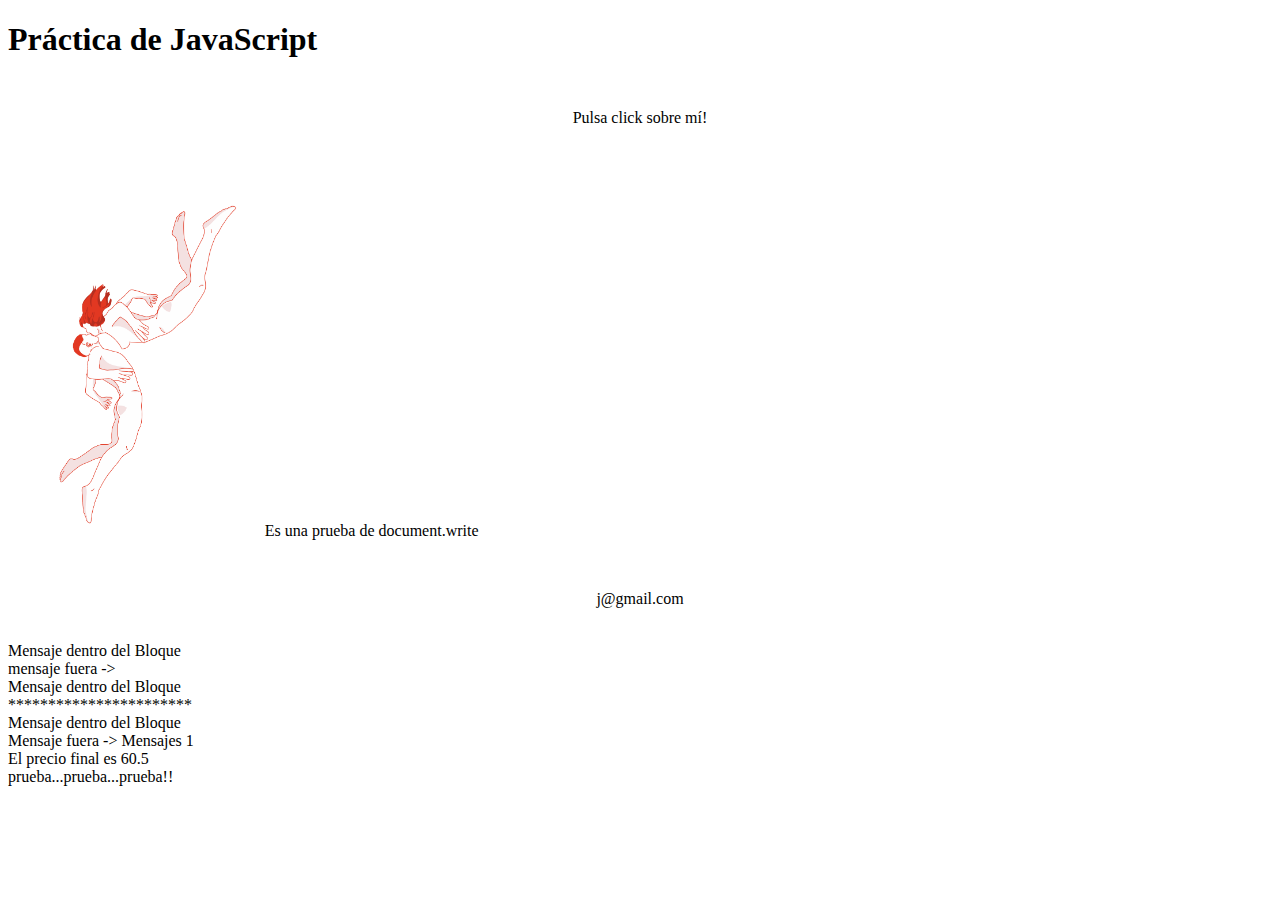
<file: index.html>
<!DOCTYPE html>
<html lang="es">
<head>
    <meta charset="UTF-8">
    <meta name="viewport" content="width=device-width, initial-scale=1.0">
    <title>Document</title>

    <link rel="stylesheet" href="estilos/estilos.css">
    
</head>
<body>
    <h1>JavaScript</h1> <!-- Etiqueta-->
    <p onclick="alert('Es mi primer JavaScript')">
        Pulsa click sobre mí! </p>
     <p id="parrafo"></p>   <!-- id-->

     <div class="cuadrado"></div> <!--cuadrado-->
    
     <img src="" alt="Imagen" id="imagen">



    <script src="js/script.js"></script>
</body>
</html>
</file>
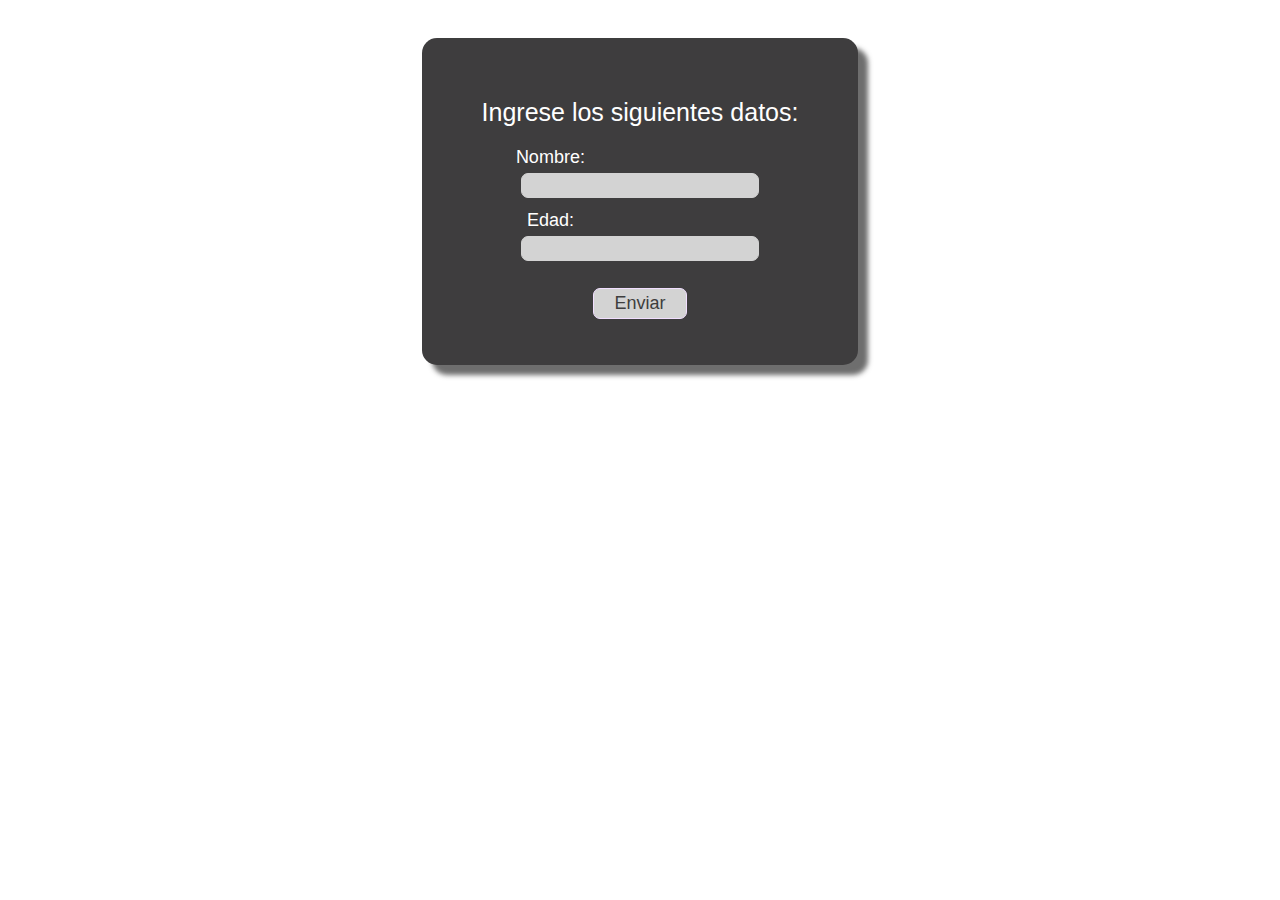
<file: a_2_8.html>
<!DOCTYPE html>
<html lang="es">

<head>
    <meta charset="UTF-8">
    <meta name="viewport" content="width=device-width, initial-scale=1.0">
    <title>Análisis de la edad</title>
    <link rel="stylesheet" href="estilos/estilos.css">
    <link rel="stylesheet" href="estilos/responsive.css">
</head>

<body>
    <!-- Página 62 -->
    <div class="contenedor row">
        <h2>Ingrese los siguientes datos:</h2>
        <div class="nombre col-6">
            <label for="nombre">Nombre:</label>
        </div>
        <div>
            <input type="text" id="nombre" name="nombre" class="col-8">
        </div>




        <div class="nombre col-6">
            <label for="edad">Edad:</label>
        </div>
        <div>
            <input type="number" id="edad" name="edad" class="col-8">
        </div>


        <div>
            <button class="boton">
                Enviar
            </button>
        </div>


    </div>



    <p class="mensaje"> </p>
    <p class="mensajeError"></p>







    <script src="js/a_2_8.js"></script>
</body>

</html>
</file>
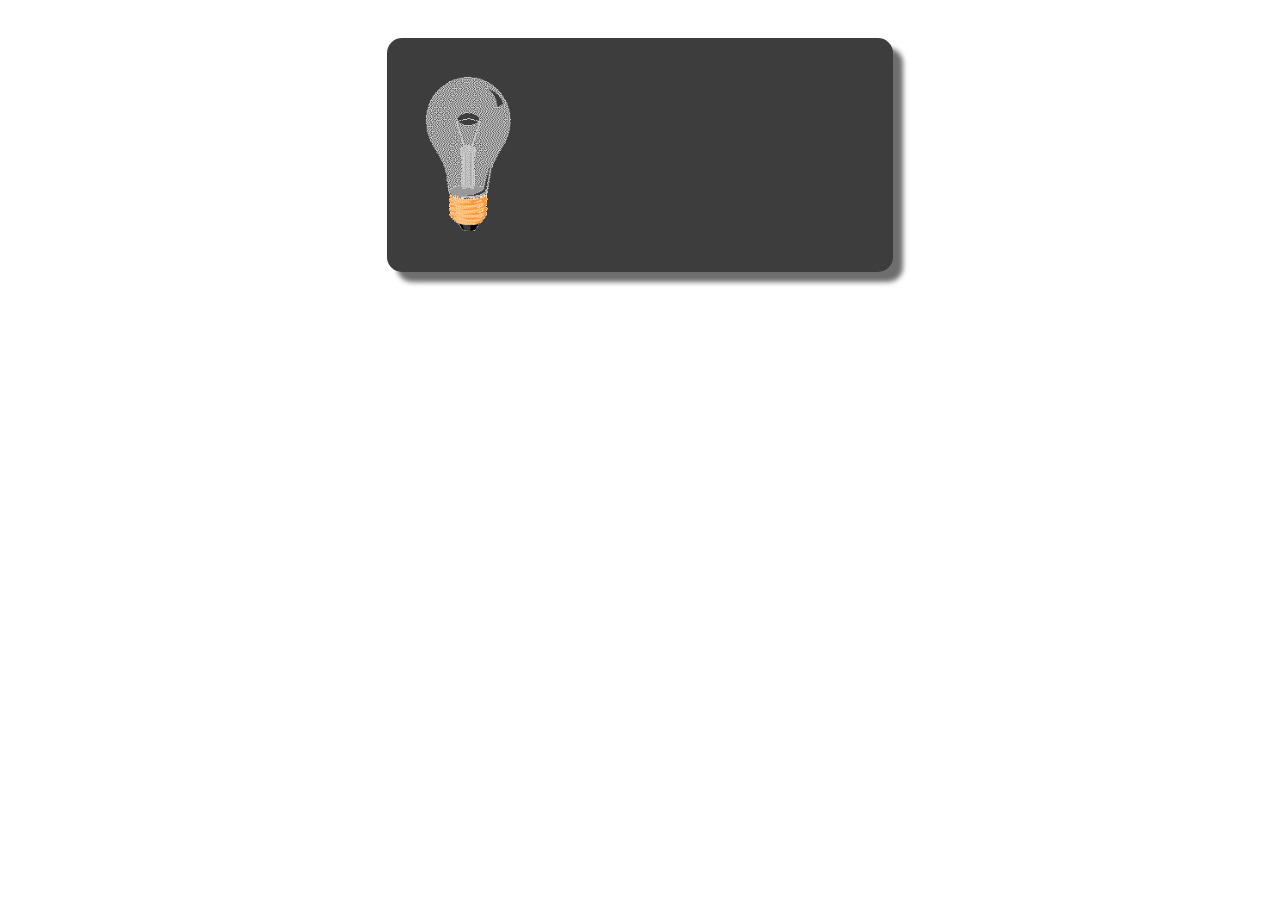
<file: encender-apagar.html>
<!DOCTYPE html>
<html lang="en">

<head>
    <meta charset="UTF-8">
    <meta name="viewport" content="width=device-width, initial-scale=1.0">
    <title>Encender - Apagar</title>

    <link rel="stylesheet" href="estilos/estilos.css">

</head>

<body>

    <div class="contenedor">
        <img src="img/bombilla-off.gif" alt="bombilla apagada" id="bombilla">
    </div>

    <script src="js/encender-apagar.js"></script>

</body>

</html>
</file>
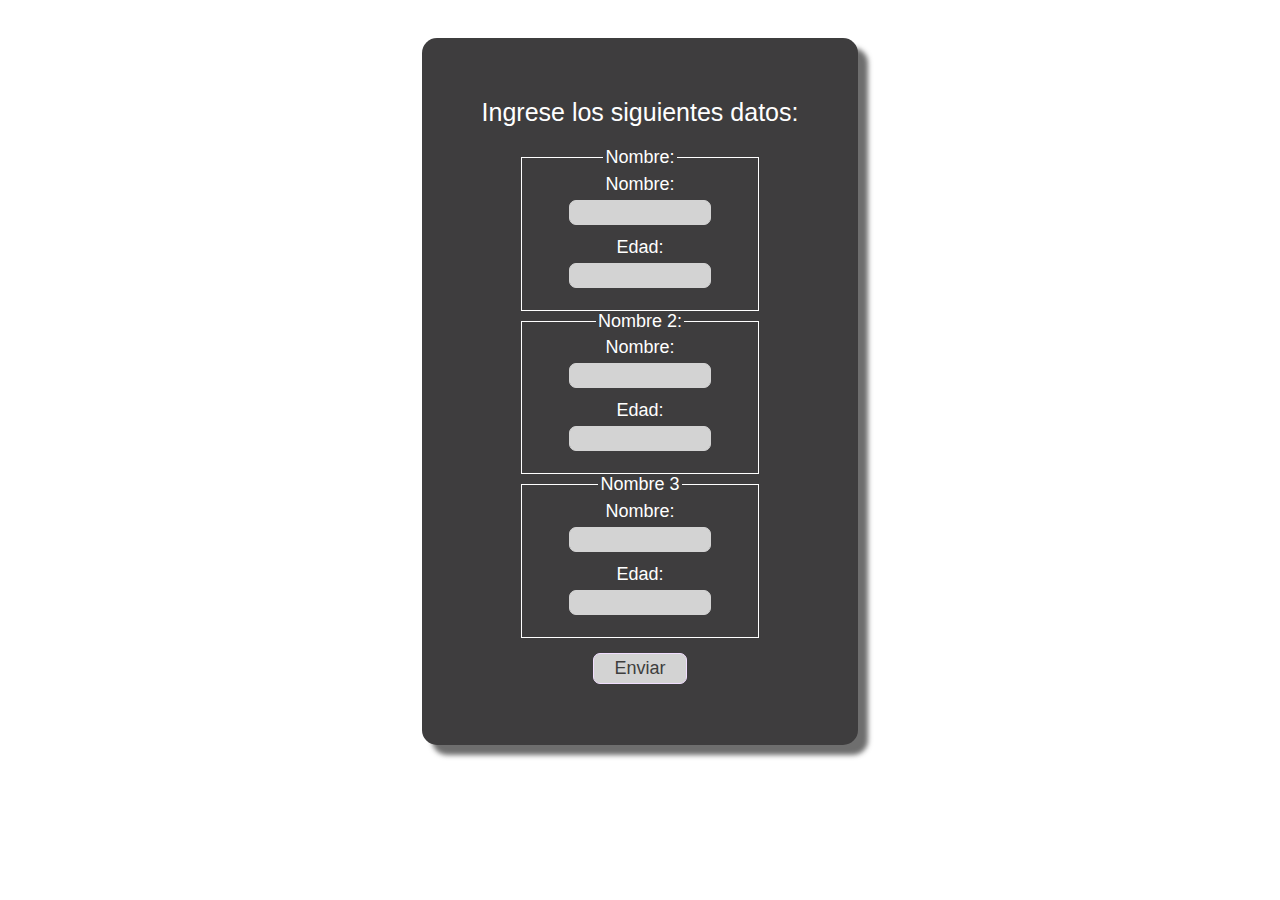
<file: mayor-menor.html>
<!DOCTYPE html>
<html lang="es">

<head>
    <meta charset="UTF-8">
    <meta name="viewport" content="width=device-width, initial-scale=1.0">
    <title>Mayor - Menor</title>
    <link rel="stylesheet" href="estilos/estilos.css">
    <link rel="stylesheet" href="estilos/responsive.css">
</head>

<body>
    <!-- Página 62 -->
    <div class="contenedor row">
        <h2>Ingrese los siguientes datos:</h2>

        <fieldset class="col-8 centrar">
            <legend>Nombre:</legend>

  
        <div class="nombre col-6">
            <label for="nombre1">Nombre:</label>
        </div>
        <div>
            <input type="text" id="nombre1" name="nombre" class="col-8">
        </div>

        <div class="nombre col-6">
            <label for="edad1">Edad:</label>
        </div>
        <div>
            <input type="number" id="edad1" name="edad" class="col-8">
        </div>
    </fieldset>
        <!---->
        <fieldset class="col-8 centrar">
            <legend>Nombre 2:</legend>
        <div class="nombre col-6">
            <label for="nombre2">Nombre:</label>
        </div>
        <div>
            <input type="text" id="nombre2" name="nombre" class="col-8">
        </div>

        <div class="nombre col-6">
            <label for="edad2">Edad:</label>
        </div>
        <div>
            <input type="number" id="edad2" name="edad" class="col-8">
        </div>
        </fieldset>
        <!---->
        <fieldset class="col-8 centrar">
            <legend>Nombre 3</legend>
        <div class="nombre col-6">
            <label for="nombre3">Nombre:</label>
        </div>
        <div>
            <input type="text" id="nombre3" name="nombre" class="col-8">
        </div>

        <div class="nombre col-6">
            <label for="edad3">Edad:</label>
        </div>
        <div>
            <input type="number" id="edad3" name="edad" class="col-8">
        </div>
        </fieldset>


        <!---->
        <div>
            <button class="boton">
                Enviar
            </button>

        </div>

        <p class="mensaje"> </p>
        <p class="mensajeError"></p>
    </div>











    <script src="js/mayor-menor.js"></script>
</body>

</html>
</file>
<file: estilos/estilos.css>
.contenedor {
    margin: 0 auto;
    background-color: rgb(62, 61, 62);
    padding: 3%;
    margin-top: 3%;
    border-radius: 15px;
    width: 34%;


    -webkit-box-shadow: 10px 10px 5px 0px rgba(62, 62, 62, 0.75);
    -moz-box-shadow: 10px 10px 5px 0px rgba(62, 62, 62, 0.75);
    box-shadow: 10px 10px 5px 0px rgba(62, 62, 62, 0.75);
}

.contenedor div {
    margin: 0 auto;
    text-align: center;
}

h2 {
    text-align: center;
    color: #fff;
    font-size: 25px;
    font-weight: 400;
}

.nombre {
    text-align: left;
    display: inline-block;
}

.boton {
    border: solid 1px;
    border-radius: 7px;
    border-color: #f1deff;
    padding: 4px 20px;
    margin: 15px 0px 7px 0px;
    background: #d3d3d3;
    color: #3e3e3e;
    font-family: 'Gill Sans', 'Gill Sans MT', Calibri, 'Trebuchet MS', sans-serif;
}

.boton:hover {
    color: #f1deff;
    background: #643cb3;
    border-color: #3e3e3e;
}

input {
    border: solid 1px;
    border-radius: 7px;
    border-color: #d3d3d3;
    padding: 4px;
    margin: 5px 0px 12px 0px;
    background: #d3d3d3;
}

label,
h2, legend {
    color: #fff;
    font-family: 'Gill Sans', 'Gill Sans MT', Calibri, 'Trebuchet MS', sans-serif;

}

label,
.boton, legend {
    font-size: 18px;
    font-weight: 300;
}

p {
    text-align: center;
    margin-top: 4%;
}

.mensaje{
    color: #fff;
    font-family: 'Gill Sans', 'Gill Sans MT', Calibri, 'Trebuchet MS', sans-serif;
    font-weight: 200;
}

.mensajeError {
    color: #ff0909;
    text-align: center;
}

.centrar{
    text-align: center;
    margin: 0 auto;
}

fieldset{
    color: #fff;
    border: 1px solid;
}

img{
    width: 20%;
}
</file>
<file: estilos/responsive.css>
/**
Hoja de estilo comun para todos los proyectos
 */
*{
    box-sizing: border-box;
}
body{
    margin: 0;
    padding: 0;
}

.col-1{
    width: 8.33%;
}
.col-2{
    width: 16.66%
}
.col-3{
    width: 25%;
}
.col-4{
    width: 33.33%;
}
.col-5{
    width: 41.66%;
}
.col-6{
    width: 50%;
}
.col-7{
    width: 58.33%;
}
.col-8{
    width: 66.66%;
}
.col-9{
    width: 75%;
}
.col-10{
    width: 83.33% ;
}
.col-11{
    width: 91.66%;
}
.col-12{
     width: 100%;
 }


@media only screen and (width<=768px){
    [class*="col-"]{
        width: 100%;
    }
    .contenedor{
        flex-direction: column;
    }
    .col-img-4{
        max-width: 33.33%;
    }
}
@media only screen and (width>768px) and (width<=992px ){
    .col-1,.col-2,.col-3,.col-4,.col-5{
        width: 50%;
    }
    .col-7,.col-8,.col-9,.col-10,.col-11{
        width: 100%;
    }

}
</file>
